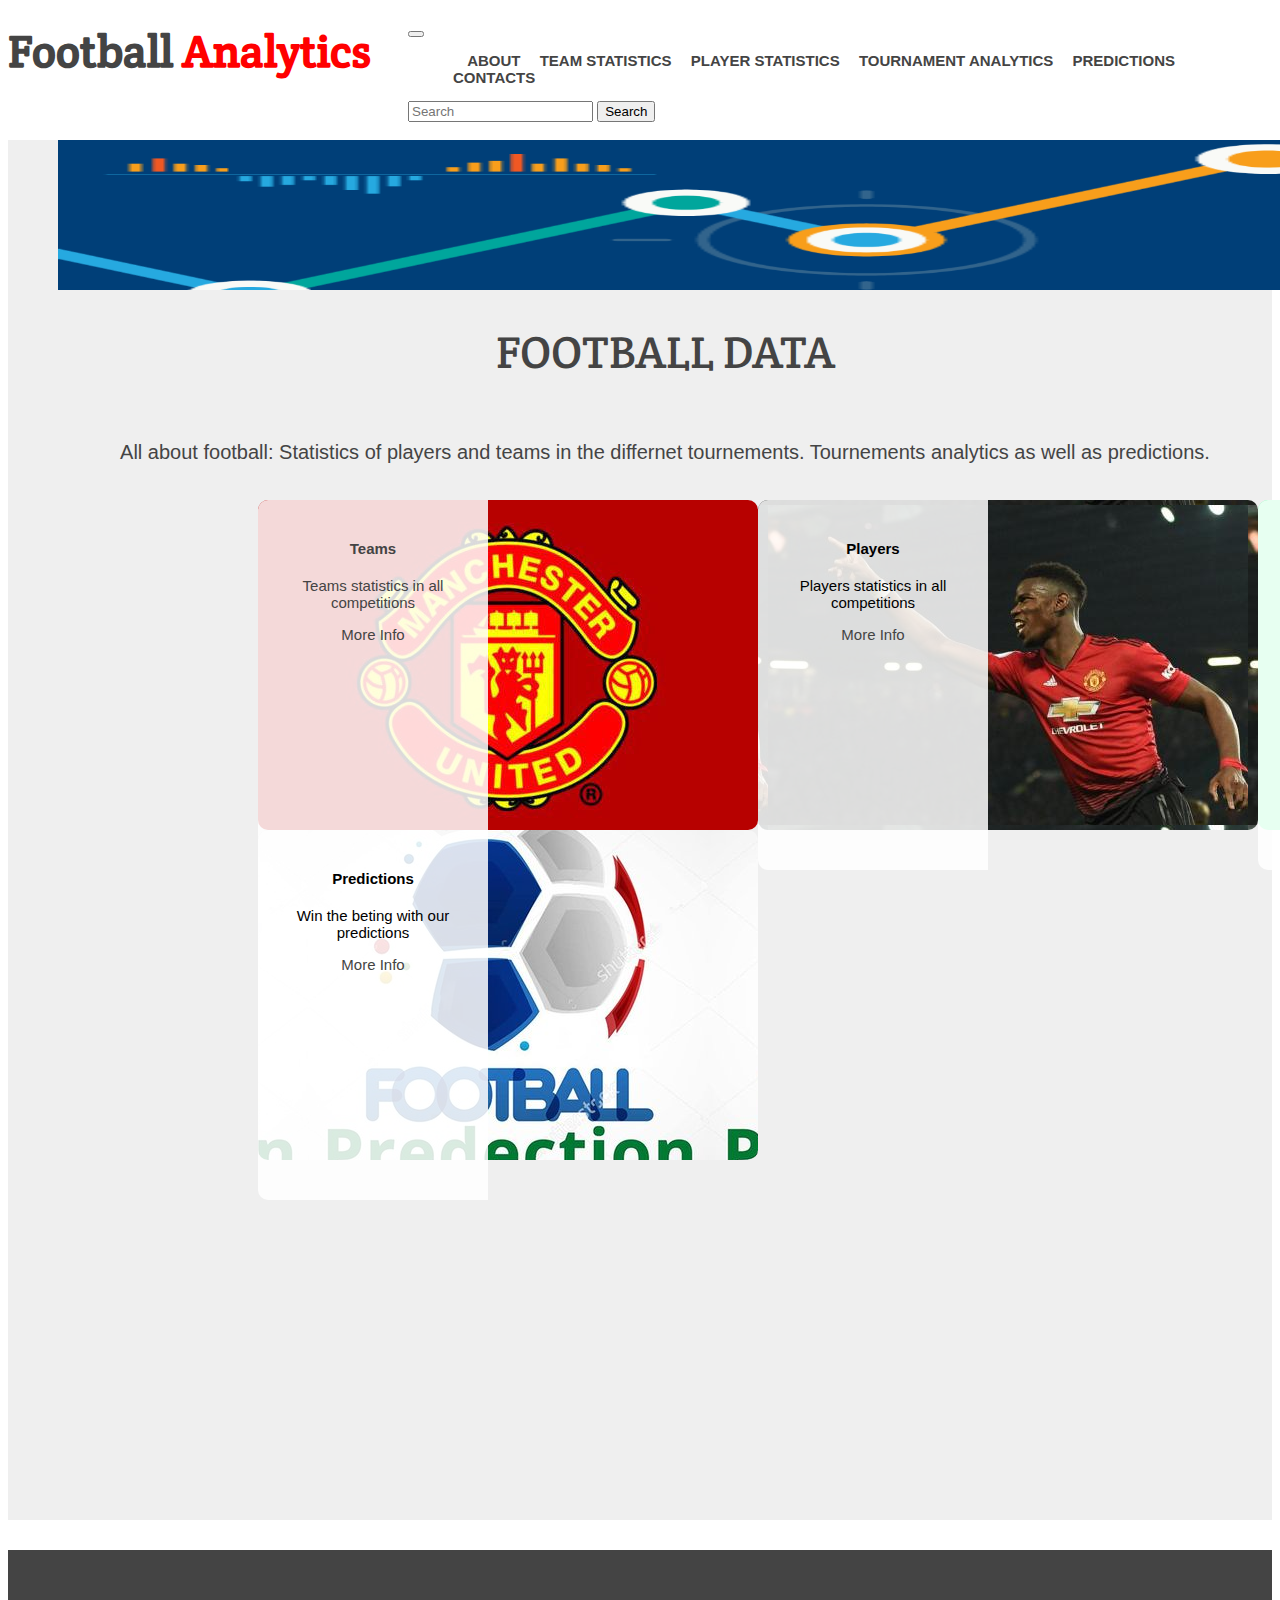
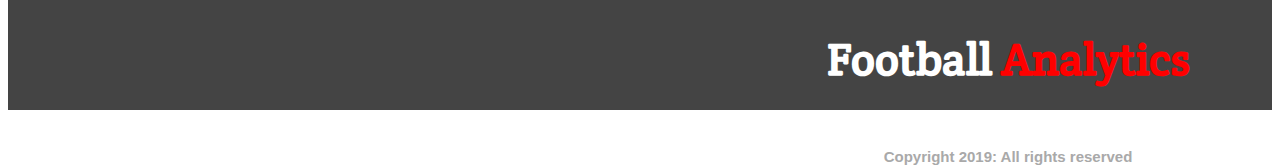
<file: all/index.html>
<!doctype html>
<html lang="en">
  <head>
    <!-- Required meta tags -->
    <meta charset="utf-8">

    <meta name="viewport" content="width=device-width, initial-scale=1, shrink-to-fit=no">

    <!-- Bootstrap CSS -->
    <link rel="stylesheet" href="https://stackpath.bootstrapcdn.com/bootstrap/4.1.3/css/bootstrap.min.css" integrity="sha384-MCw98/SFnGE8fJT3GXwEOngsV7Zt27NXFoaoApmYm81iuXoPkFOJwJ8ERdknLPMO" crossorigin="anonymous">
    <script src="https://code.jquery.com/jquery-3.3.1.slim.min.js" integrity="sha384-q8i/X+965DzO0rT7abK41JStQIAqVgRVzpbzo5smXKp4YfRvH+8abtTE1Pi6jizo" crossorigin="anonymous"></script>
    <script src="https://cdnjs.cloudflare.com/ajax/libs/popper.js/1.14.3/umd/popper.min.js" integrity="sha384-ZMP7rVo3mIykV+2+9J3UJ46jBk0WLaUAdn689aCwoqbBJiSnjAK/l8WvCWPIPm49" crossorigin="anonymous"></script>
    <script src="https://stackpath.bootstrapcdn.com/bootstrap/4.1.3/js/bootstrap.min.js" integrity="sha384-ChfqqxuZUCnJSK3+MXmPNIyE6ZbWh2IMqE241rYiqJxyMiZ6OW/JmZQ5stwEULTy" crossorigin="anonymous"></script>


    <!--CSS-->
    <link href="style.css" rel="stylesheet">

    <!--Font style-->
    <link href="https://fonts.googleapis.com/css?family=Crete+Round" rel="stylesheet">

    <title>Football-Analytics</title>
  </head>

  <body>

    <header>
      <div class="container-fluid">
      <div class="parts">

          <h1> Football <span class="red">Analytics</span></h1>

        <nav class="navbar navbar-expand-lg navbar-light bg-light">
          <a class="navbar-brand" href="#"></a>
  <button class="navbar-toggler" type="button" data-toggle="collapse" data-target="#navbarTogglerDemo02" aria-controls="navbarTogglerDemo02" aria-expanded="false" aria-label="Toggle navigation">
    <span class="navbar-toggler-icon"></span>
  </button>
        <div class="collapse navbar-collapse" id="navbarTogglerDemo02">
          <ul class="navbar-nav mr-auto mt-2 mt-lg-0">

            <li class="nav-item active"><a class="nav-link" href="#"><a></li>
            <li class="nav-item active"><a class="nav-link" href="#">About<a></li>

            <li class="nav-item"><a class="nav-link"href="#">Team Statistics<a></li>
            <li class="nav-item"><a class="nav-link" href="#">Player Statistics<a></li>
            <li class="nav-item"><a class="nav-link" href="#">Tournament Analytics<a></li>
            <li class="nav-item"><a class="nav-link" href="#">Predictions<a></li>
            <li class="nav-item"><a class="nav-link" href="#">Contacts<a></li>

          </ul>
          <form class="form-inline my-2 my-lg-0">
    <input class="form-control mr-sm-2" type="search" placeholder="Search">
    <button class="btn btn-outline-danger my-2 my-sm-0" type="submit">Search</button>
  </form>
          </div>
      </nav>



      </div>
      </div>
   </header>

<section id="acc">
  <img id="img1" src="analytics.png" class="img-fluid" alt="Responsive image">

   <div class="container-fluid">


      <h1 id="about">Football Data</h1>
      <p>All about football:
        Statistics of players and teams in the
        differnet tournements. Tournements analytics as well as predictions.</p>

        <div class="clear"></div>
   </div>
</section>


<section id="possibilities">
  <div class="container-fluid">
  <div class="wrapper">

      <article style="background-image: url('manutd.jpg');">
        <div class="overlay">
          <h4>Teams</h4>
          <p>Teams statistics in all competitions</p>
          <a href="#" class="button-2">More Info</a>
        </div>

      </article>

      <article style="background-image: url('pogba.jpg');">
      <div class="overlay">
        <h4>Players</h4>
        <p>Players statistics in all competitions</p>
        <a href="#" class="button-2">More Info</a>
      </div>

     </article>

     <article style="background-image: url('pleague1.jpg');">
       <div class="overlay">
         <h4>Tournements</h4>
         <p>Tournement analytics for different teams</p>
         <a href="#" class="button-2">More Info</a>
       </div>

     </article>

     <article style="background-image: url('prediction.jpg');">
     <div class="overlay">
       <h4>Predictions</h4>
       <p>Win the beting with our predictions</p>
       <a href="#" class="button-2">More Info</a>
     </div>

    </article>

     <div class="clear"></div>

     </div>
     </div>
</section>








<footer>
      <div class="wrapper">
        <h1>Football <span class="red">Analytics</span></h1>
        <p class="copyright">Copyright 2019: All rights reserved</p>
      </div>
    </footer>

  </body>
</html>
</file>
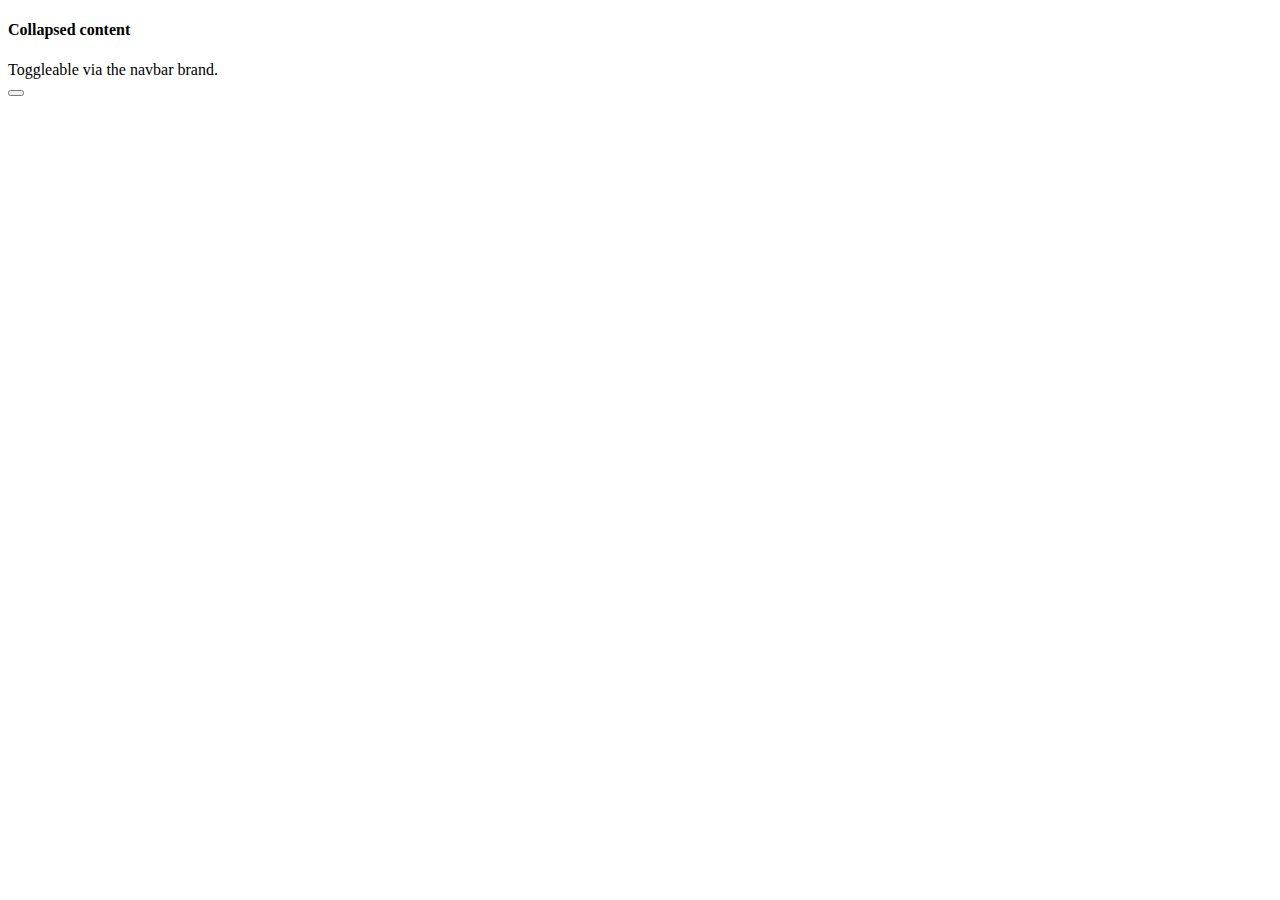
<file: all/exp1.html>
<!DOCTYPE html>
<html lang="en" dir="ltr">
  <head>
    <meta charset="utf-8">

    <meta name="viewport" content="width=device-width, initial-scale=1, shrink-to-fit=no">

    <!-- Bootstrap CSS -->
    <link rel="stylesheet" href="https://stackpath.bootstrapcdn.com/bootstrap/4.1.3/css/bootstrap.min.css" integrity="sha384-MCw98/SFnGE8fJT3GXwEOngsV7Zt27NXFoaoApmYm81iuXoPkFOJwJ8ERdknLPMO" crossorigin="anonymous">
    <script src="https://code.jquery.com/jquery-3.3.1.slim.min.js" integrity="sha384-q8i/X+965DzO0rT7abK41JStQIAqVgRVzpbzo5smXKp4YfRvH+8abtTE1Pi6jizo" crossorigin="anonymous"></script>
    <script src="https://cdnjs.cloudflare.com/ajax/libs/popper.js/1.14.3/umd/popper.min.js" integrity="sha384-ZMP7rVo3mIykV+2+9J3UJ46jBk0WLaUAdn689aCwoqbBJiSnjAK/l8WvCWPIPm49" crossorigin="anonymous"></script>
    <script src="https://stackpath.bootstrapcdn.com/bootstrap/4.1.3/js/bootstrap.min.js" integrity="sha384-ChfqqxuZUCnJSK3+MXmPNIyE6ZbWh2IMqE241rYiqJxyMiZ6OW/JmZQ5stwEULTy" crossorigin="anonymous"></script>


    <title></title>
  </head>
  <body>

    <div class="pos-f-t">
      <div class="collapse" id="navbarToggleExternalContent">
        <div class="bg-dark p-4">
          <h4 class="text-white">Collapsed content</h4>
          <span class="text-muted">Toggleable via the navbar brand.</span>
        </div>
      </div>
      <nav class="navbar navbar-dark bg-dark">
        <button class="navbar-toggler" type="button" data-toggle="collapse" data-target="#navbarToggleExternalContent" aria-controls="navbarToggleExternalContent" aria-expanded="false" aria-label="Toggle navigation">
          <span class="navbar-toggler-icon"></span>
        </button>
      </nav>
    </div>

  </body>
</html>
</file>
<file: all/style.css>
/*General*/

.clear {

    clear: both;

}

.wrapper {

   width: 1500px;
   margin: 0 auto;
   padding: 0 250px;
}

.overlay {

      border-radius: 10px 0 0 10px;
      background: rgba(255,255,255,0.85);
      height: 100%;
      width: 190px;
      padding: 20px;
      text-align: center;


}

body
{
  font-family: Arial, sans-serif;
  font-size: 15px;


}

h1 {

  font-family: 'Crete Round', serif;
  font-size: 45px;
  color: #444;

}

.red {

    color: red;
}


ul {

    list-style: none;
    font-size: 15px;
}

a {
    text-decoration: none;
    color: #444;

}
/*
.parts {

   width: 800px;
   margin: 20px;
   padding: 10px 10px;
}
*/
/*header*/

header {

    height: 120px;
    width: auto;
}

header h1
{
    float: left;
    margin-top: 2px
}


header nav {

  float: auto;
  margin-top: 20px;
  margin-left: 400px


}

header nav ul li {

    display: inline-block;
}

header nav ul li a {

    text-transform: uppercase;
    font-weight: bold;
    margin-right: 5px;
}


/* Section acc */

#img1 {

    float: auto;
    width: 1820px;
    height: 150px;

}


#acc {

      height: 0px;
      margin-left: 50px;
      padding: auto;
}

#acc h1 {

  font-weight: normal;
  text-transform: uppercase;
  text-align: center;
  padding: 0px 0 40px 0;
  margin-bottom: 0px;

}

#acc p {

      text-align: center;
      font-size: 20px;

}

/*Section possibilities */

#possibilities {

        background-color: #efefef;
        padding: 360px 0;

}

#possibilities article {

          width: 500px;
          height: 330px;
          float: left;
          border-radius: 10px;
          background-position: center;

}



/*Footer*/

footer {
    height: 160px;
    background-color: #444;
}

footer h1 {

        color: #fff;
        text-align: center;
        padding-top: 80px;
}

.copyright {

      text-align: center;
      font-weight: bold;
      padding-top: 30px;
      color: #A9A9A9;
}
</file>
